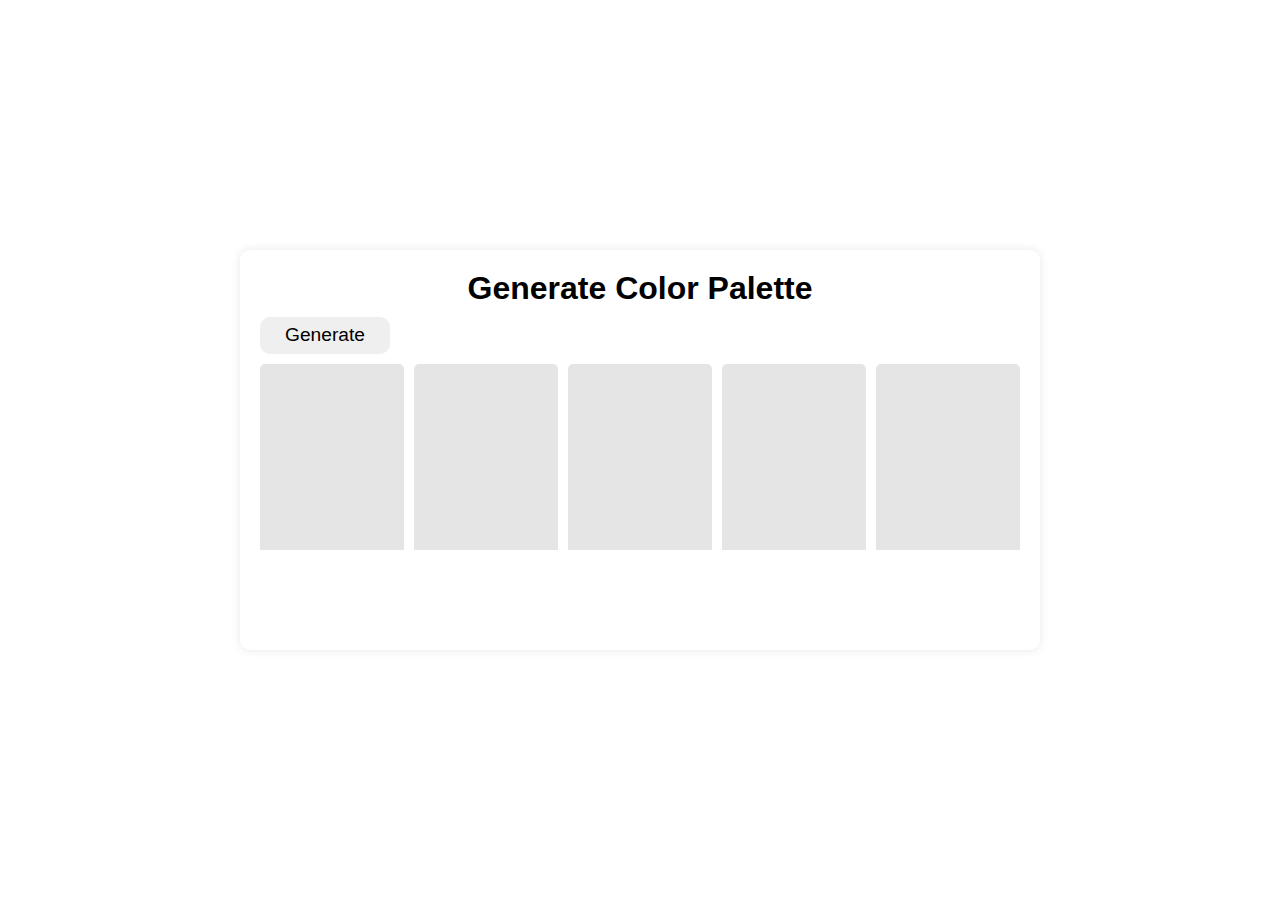
<file: day-02/index.html>
<!DOCTYPE html>
<html lang="en">
<head>
    <meta charset="UTF-8">
    <meta name="viewport" content="width=device-width, initial-scale=1.0">
    <title>ColorPaletteGenerating</title>
    <link rel="stylesheet" href="style.css">
</head>
<body>

    <section>
      <h1>Generate Color Palette</h1>
      <button id="generateBtn">Generate</button>
      <main>
        <span> <div class="colorPalette"></div> <p class="colorCode"></p> </span>
        <span> <div class="colorPalette"></div> <p class="colorCode"></p> </span>
        <span> <div class="colorPalette"></div> <p class="colorCode"></p> </span>
        <span> <div class="colorPalette"></div> <p class="colorCode"></p> </span>
        <span> <div class="colorPalette"></div> <p class="colorCode"></p> </span>
      </main>
    </section>

    <script src="scrpt.js"></script>
</body>
</html>
</file>
<file: day-02/style.css>
@import url(https://fonts.googleapis.com/css?family=Poppins:100,100italic,200,200italic,300,300italic,regular,italic,500,500italic,600,600italic,700,700italic,800,800italic,900,900italic);
*{
    margin: 0px;
    padding: 0px;
    box-sizing: border-box;
}

body{
    display: flex;
    justify-content: center;
    align-items: center;
    height: 100vh;
}
section{
    display: flex;
    flex-direction: column;
    gap: 10px;
    font-family: Arial, Helvetica, sans-serif;
    text-align: center;
    padding: 20px;
    border-radius: 10px;
    box-shadow: 0 0px 10px rgba(0, 0, 0, 0.1);
    text-transform: capitalize;
    width: 100%;
    max-width: 800px;
    height: 400px;
    background-color: rgb(255, 255, 255);
}
button{
    width: 130px;
    height: 45px;
    border: none;
    border-radius: 10px;
    font-size: 1.2rem;
    cursor: pointer;
    transition: 0.3s ease;
    text-transform: capitalize;

}
button:hover{
    background-color: rgb(189, 190, 190);
}
button:active{
    transform: scale(0.95);
}
section main{
    display: flex;
    height: 90%;
    width: 100%;
    gap: 10px;
    justify-content: space-between;
    
}
section main span{
    width: 100%;
    display: flex;
    flex-direction: column;
}
section main span div{
    width: 100%;
    height: 70%;
    border-top-left-radius: 5px;
    border-top-right-radius: 5px;
    background-color: rgba(0, 0, 0, 0.1);
}
section main span p{
    text-align: left;
    padding: 5px;
    background-color: white;
    border-bottom-left-radius: 5px;
    border-bottom-right-radius: 5px;
    font-family: poppins;
}
</file>
